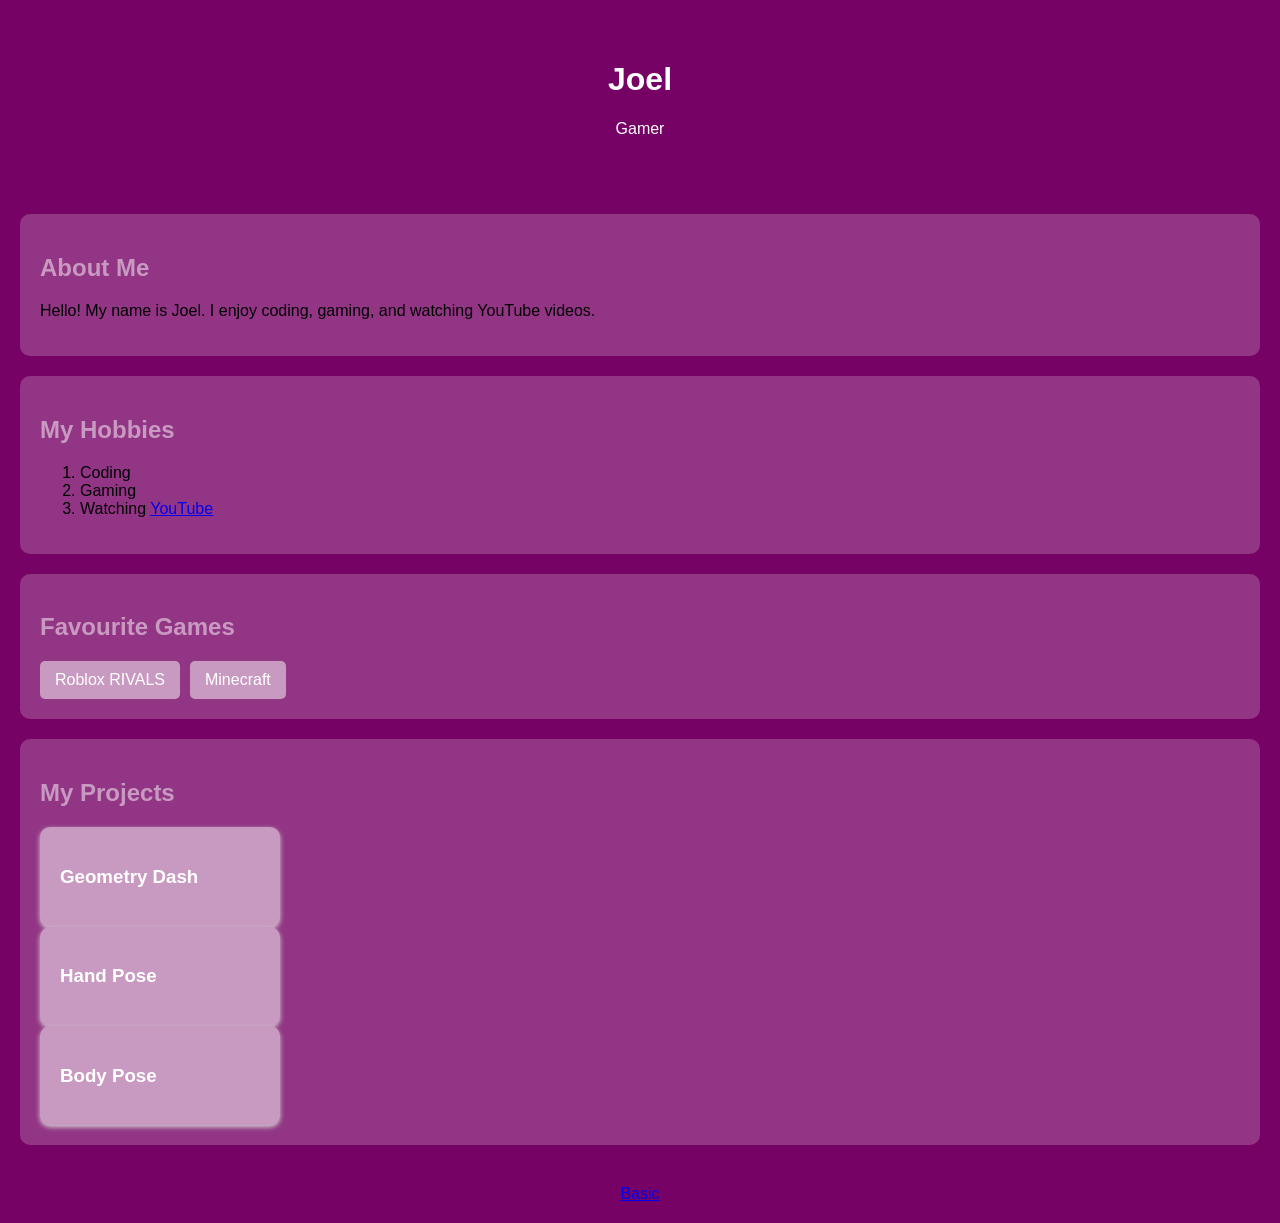
<file: index.html>
<!doctype html>
<html>
  <head>
    <title>Joel's Website</title>
    <link rel="stylesheet" href="style.css">
  </head>

  <body>
    <header>
      <h1>Joel</h1>
      <p>Gamer</p>
    </header>

    <!-- About me -->
    <section>
      <h2>About Me</h2>

      <p>
        Hello! My name is Joel. I enjoy coding, gaming, and watching YouTube videos.
      </p>
    </section>

    <!-- My Hobbies -->
    <section>
      <h2>My Hobbies</h2>
      <ol>
        <li>Coding</li>
        <li>Gaming</li>
        <li>Watching <a href="https://www.youtube.com/watch?v=dQw4w9WgXcQ" target="_self">YouTube</a></li>
      </ol>
    </section>

    <!-- My Favourite Video Games -->
    <section>
      <h2>Favourite Games</h2>

      <div class="games">
        <a href="https://www.roblox.com/games/17625359962/RIVALS" target="_blank">Roblox RIVALS</a>
        <a href="https://www.minecraft.net/en-us" target="_blank">Minecraft</a>
      </div>
    </section>

    <!-- My projects (add each time when a project is completed) -->
    <section>
      <h2>My Projects</h2>

      <div class="projects">
        <a href="02_geometrydash/index.html" target="_blank" class="card">
          <h3>Geometry Dash</h3>
          <p></p>
        </a>
      </div>
      <div class="projects">
        <a href="03_handpose/index.html" target="_blank" class="card">
          <h3>Hand Pose</h3>
          <p></p>
        </a>
      </div>
      <div class="projects">
        <a href="04_bodypose_game/index.html" target="_blank" class="card">
          <h3>Body Pose</h3>
          <p></p>
        </a>
      </div>
    </section>

    <footer>

      <!-- uncomment below for lesson 2. can be commented after to hide -->
      <a href="basic.html" target ="_blank">Basic</a>

    </footer>
  </body>
</html>
</file>
<file: style.css>
body {
  font-family: Arial, sans-serif;
  background-color: #770265;
  margin: 0;
}

header {
  background-color: #770265;
  color: white;
  text-align: center;
  padding: 40px;
}

section {
  background-color: #923584;
  margin: 20px;
  padding: 20px;
  border-radius: 10px;
}

h2 {
  color: #c99ac1;
}

.games {
  display: flex;
  gap: 10px;
  flex-wrap: wrap;
}

.games a {
  background-color: #c99ac1;
  color: white;
  text-decoration: none;
  padding: 10px 15px;
  border-radius: 5px;
}

.games a:hover {
  background-color: #e24fc9;
}

.projects {
  display: flex;
  gap: 20px;
  flex-wrap: wrap;
}

.card {
  background-color: #c99ac1;
  width: 200px;
  padding: 20px;
  border-radius: 10px;
  text-decoration: none;
  color: white;
  box-shadow: 0 2px 5px lightgray;
}

.card:hover {
  transform: translateY(-5px);
}

footer {
  text-align: center;
  padding: 20px;
}
</file>
